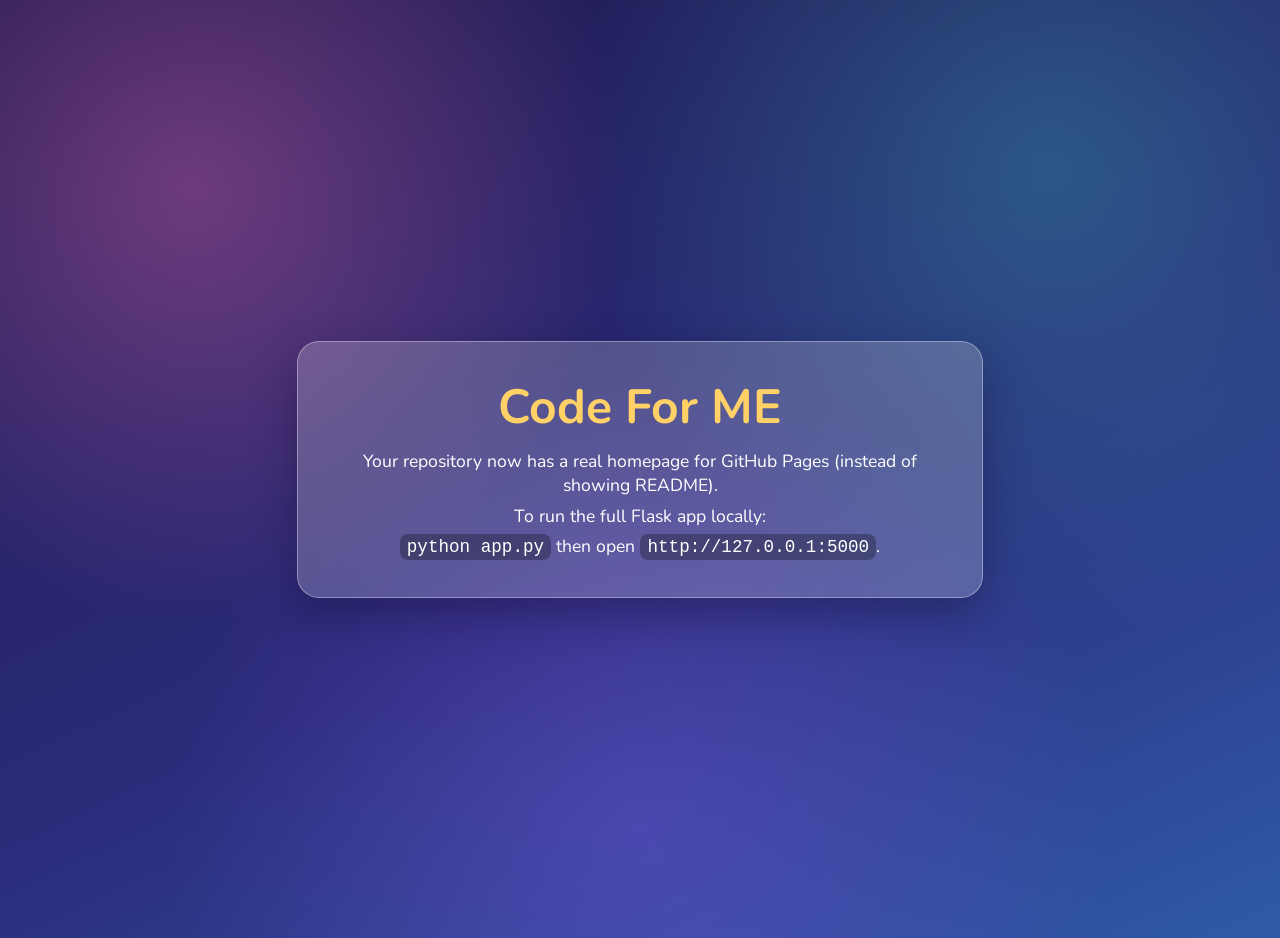
<file: index.html>
<!DOCTYPE html>
<html lang="en">
<head>
  <meta charset="UTF-8" />
  <meta name="viewport" content="width=device-width, initial-scale=1.0" />
  <title>Code For ME</title>
  <link rel="preconnect" href="https://fonts.googleapis.com">
  <link rel="preconnect" href="https://fonts.gstatic.com" crossorigin>
  <link href="https://fonts.googleapis.com/css2?family=Nunito:wght@700;800;900&display=swap" rel="stylesheet">
  <style>
    body {
      margin: 0;
      min-height: 100vh;
      display: grid;
      place-items: center;
      font-family: 'Nunito', sans-serif;
      color: #fff;
      background:
        radial-gradient(circle at 15% 20%, rgba(255, 112, 184, 0.34), transparent 33%),
        radial-gradient(circle at 82% 18%, rgba(53, 212, 192, 0.28), transparent 36%),
        radial-gradient(circle at 50% 88%, rgba(139, 92, 246, 0.32), transparent 45%),
        linear-gradient(155deg, #1f1a4f, #2b2b7a 55%, #2f5aa8);
      padding: 1.2rem;
      text-align: center;
    }
    .card {
      max-width: 620px;
      border-radius: 22px;
      padding: 2rem;
      background: rgba(255,255,255,0.2);
      border: 1px solid rgba(255,255,255,0.35);
      box-shadow: 0 16px 40px rgba(15, 10, 44, 0.35);
    }
    h1 { margin: 0 0 .6rem; font-size: clamp(2rem, 5vw, 3rem); color: #ffd166; }
    p { margin: 0.4rem 0; font-size: 1.1rem; }
    code { background: rgba(0,0,0,.28); padding: .2rem .45rem; border-radius: 8px; }
  </style>
</head>
<body>
  <section class="card">
    <h1>Code For ME</h1>
    <p>Your repository now has a real homepage for GitHub Pages (instead of showing README).</p>
    <p>To run the full Flask app locally:</p>
    <p><code>python app.py</code> then open <code>http://127.0.0.1:5000</code>.</p>
  </section>
</body>
</html>
</file>
